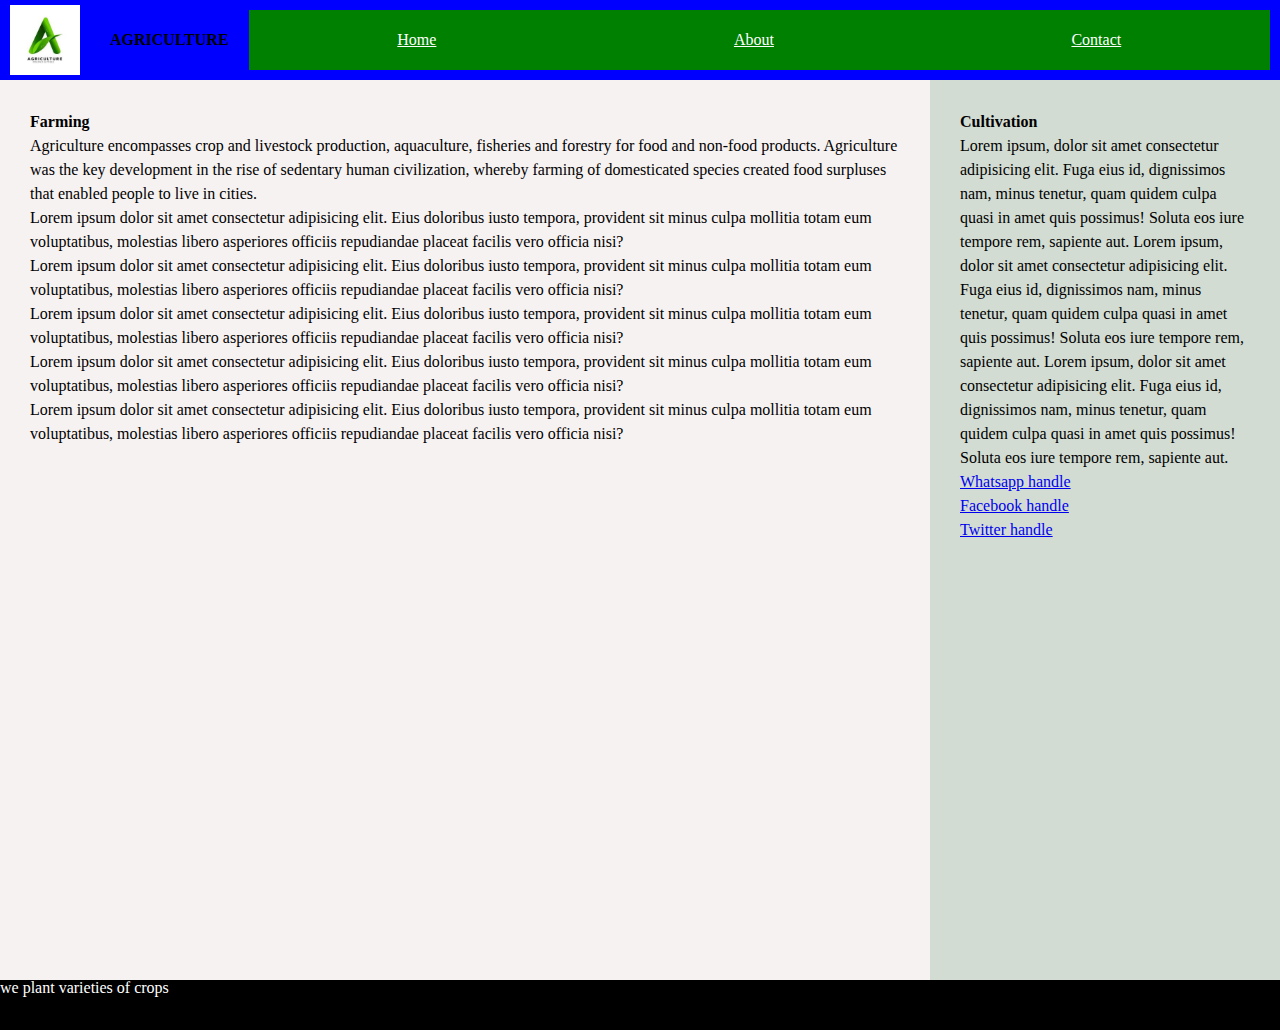
<file: index.html>
<!DOCTYPE html>
<html lang="en">
    <head>
        <meta charset="UTF-8" />
        <meta http-equiv="X-UA-Compatible" content="IE=edge" />
        <meta name="viewport" content="width=device-width, initial-scale=1.0" />
        <link rel="stylesheet" href="../css/style.css" />
        <title>Dimmy</title>
    </head>
    <body>
            <header>
                    <img src="./images/agric logo.jpg" alt="image" class="image">
                    <h1>AGRICULTURE</h1>
                <nav class="nav">
                    <a href="#">Home</a>
                    <a href="#">About</a>
                    <a href="#">Contact</a>
                </nav>
            </header>
            <div class="container">
                <div class="main">
                    <h1>Farming</h1>
                    <p>
                        Agriculture encompasses crop and livestock production, aquaculture, fisheries and forestry for food and non-food products. Agriculture was the key development in the rise of sedentary human civilization, whereby farming of domesticated species created food surpluses that enabled people to live in cities. 
                    </p>
                    <p>
                        Lorem ipsum dolor sit amet consectetur adipisicing elit.
                        Eius doloribus iusto tempora, provident sit minus culpa
                        mollitia totam eum voluptatibus, molestias libero
                        asperiores officiis repudiandae placeat facilis vero
                        officia nisi?
                    </p>
                    <p>
                        Lorem ipsum dolor sit amet consectetur adipisicing elit.
                        Eius doloribus iusto tempora, provident sit minus culpa
                        mollitia totam eum voluptatibus, molestias libero
                        asperiores officiis repudiandae placeat facilis vero
                        officia nisi?
                    </p>
                    <p>
                        Lorem ipsum dolor sit amet consectetur adipisicing elit.
                        Eius doloribus iusto tempora, provident sit minus culpa
                        mollitia totam eum voluptatibus, molestias libero
                        asperiores officiis repudiandae placeat facilis vero
                        officia nisi?
                    </p>
                    <p>
                        Lorem ipsum dolor sit amet consectetur adipisicing elit.
                        Eius doloribus iusto tempora, provident sit minus culpa
                        mollitia totam eum voluptatibus, molestias libero
                        asperiores officiis repudiandae placeat facilis vero
                        officia nisi?
                    </p>
                    <p>
                        Lorem ipsum dolor sit amet consectetur adipisicing elit.
                        Eius doloribus iusto tempora, provident sit minus culpa
                        mollitia totam eum voluptatibus, molestias libero
                        asperiores officiis repudiandae placeat facilis vero
                        officia nisi?
                    </p>
                </div>
                <div class="aside">
                    <h2>Cultivation</h2>
                    <p>
                        Lorem ipsum, dolor sit amet consectetur adipisicing elit. Fuga eius id, dignissimos nam, minus tenetur, quam quidem culpa quasi in amet quis possimus! Soluta eos iure tempore rem, sapiente aut.
                        Lorem ipsum, dolor sit amet consectetur adipisicing elit. Fuga eius id, dignissimos nam, minus tenetur, quam quidem culpa quasi in amet quis possimus! Soluta eos iure tempore rem, sapiente aut.
                        Lorem ipsum, dolor sit amet consectetur adipisicing elit. Fuga eius id, dignissimos nam, minus tenetur, quam quidem culpa quasi in amet quis possimus! Soluta eos iure tempore rem, sapiente aut.
                    </p>
                    <ul>
                        <li><a href="#">Whatsapp handle</a></li>
                        <li><a href="#">Facebook handle</a></li>
                        <li><a href="#">Twitter handle</a></li>

                    </ul>
                </div>
            </div>
            <footer>we plant varieties of crops</footer>
    </body>
</html>
</file>
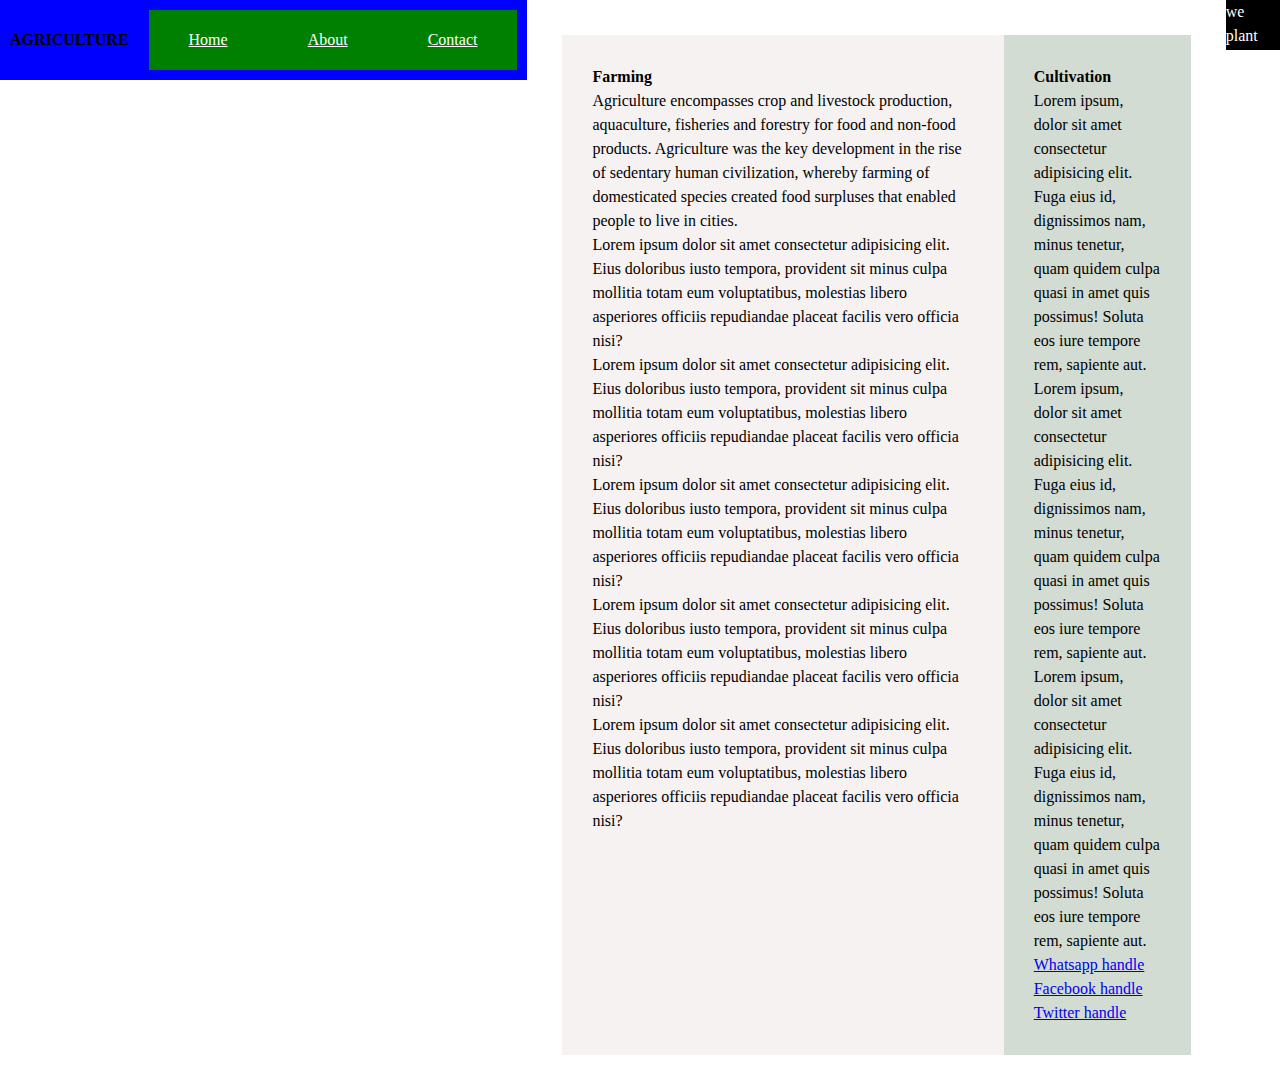
<file: html/index.html>
<!DOCTYPE html>
<html lang="en">
    <head>
        <meta charset="UTF-8" />
        <meta http-equiv="X-UA-Compatible" content="IE=edge" />
        <meta name="viewport" content="width=device-width, initial-scale=1.0" />
        <link rel="stylesheet" href="../css/style.css" />
        <title>Dimmy</title>
    </head>
    <body>
        <div class="container">
            <header>
                <h1>AGRICULTURE</h1>
                <nav class="nav">
                    <a href="Home">Home</a>
                    <a href="About">About</a>
                    <a href="Contact">Contact</a>
                </nav>
            </header>
            <section>
                <div class="main">
                    <h1>Farming</h1>
                    <p>
                        Agriculture encompasses crop and livestock production, aquaculture, fisheries and forestry for food and non-food products. Agriculture was the key development in the rise of sedentary human civilization, whereby farming of domesticated species created food surpluses that enabled people to live in cities. 
                    </p>
                    <p>
                        Lorem ipsum dolor sit amet consectetur adipisicing elit.
                        Eius doloribus iusto tempora, provident sit minus culpa
                        mollitia totam eum voluptatibus, molestias libero
                        asperiores officiis repudiandae placeat facilis vero
                        officia nisi?
                    </p>
                    <p>
                        Lorem ipsum dolor sit amet consectetur adipisicing elit.
                        Eius doloribus iusto tempora, provident sit minus culpa
                        mollitia totam eum voluptatibus, molestias libero
                        asperiores officiis repudiandae placeat facilis vero
                        officia nisi?
                    </p>
                    <p>
                        Lorem ipsum dolor sit amet consectetur adipisicing elit.
                        Eius doloribus iusto tempora, provident sit minus culpa
                        mollitia totam eum voluptatibus, molestias libero
                        asperiores officiis repudiandae placeat facilis vero
                        officia nisi?
                    </p>
                    <p>
                        Lorem ipsum dolor sit amet consectetur adipisicing elit.
                        Eius doloribus iusto tempora, provident sit minus culpa
                        mollitia totam eum voluptatibus, molestias libero
                        asperiores officiis repudiandae placeat facilis vero
                        officia nisi?
                    </p>
                    <p>
                        Lorem ipsum dolor sit amet consectetur adipisicing elit.
                        Eius doloribus iusto tempora, provident sit minus culpa
                        mollitia totam eum voluptatibus, molestias libero
                        asperiores officiis repudiandae placeat facilis vero
                        officia nisi?
                    </p>
                </div>
                <div class="aside">
                    <h2>Cultivation</h2>
                    <p>
                        Lorem ipsum, dolor sit amet consectetur adipisicing elit. Fuga eius id, dignissimos nam, minus tenetur, quam quidem culpa quasi in amet quis possimus! Soluta eos iure tempore rem, sapiente aut.
                        Lorem ipsum, dolor sit amet consectetur adipisicing elit. Fuga eius id, dignissimos nam, minus tenetur, quam quidem culpa quasi in amet quis possimus! Soluta eos iure tempore rem, sapiente aut.
                        Lorem ipsum, dolor sit amet consectetur adipisicing elit. Fuga eius id, dignissimos nam, minus tenetur, quam quidem culpa quasi in amet quis possimus! Soluta eos iure tempore rem, sapiente aut.
                    </p>
                    <ul>
                        <li><a href="#">Whatsapp handle</a></li>
                        <li><a href="#">Facebook handle</a></li>
                        <li><a href="#">Twitter handle</a></li>

                    </ul>
                </div>
            </section>
            <footer>we plant varieties of crops</footer>
        </div>
    </body>
</html>
</file>
<file: css/style.css>
html, body, div, span, applet, object, iframe,
h1, h2, h3, h4, h5, h6, p, blockquote, pre,
a, abbr, acronym, address, big, cite, code,
del, dfn, em, img, ins, kbd, q, s, samp,
small, strike, strong, sub, sup, tt, var,
b, u, i, center,
dl, dt, dd, ol, ul, li,
fieldset, form, label, legend,
table, caption, tbody, tfoot, thead, tr, th, td,
article, aside, canvas, details, embed, 
figure, figcaption, footer, header, hgroup, 
menu, nav, output, ruby, section, summary,
time, mark, audio, video {
	margin: 0;
	padding: 0;
	border: 0;
	font-size: 100%;
	vertical-align: baseline;
}

article, aside, details, figcaption, figure, 
footer, header, hgroup, menu, nav, section {
	display: block;
}

body {
	line-height: 1;
	width: 100%;
}

ol, ul {
	list-style: none;
}

blockquote, q {
	quotes: none;
}

blockquote::before, blockquote::after,
q::before, q::after {
	content: '';
	content: none;
}

table {
	border-collapse: collapse;
	border-spacing: 0;
}

/* Do not write a css rule above here! Use the space below  */


/* Write your css below here */
.container{
	min-height: 100vh;
	display: flex;
	flex-direction: column;
	/* background-color: green; */
}

header{
	height: 60px;
	min-height: 60px;
	background-color: blue;
	display: flex;
	padding: 10px;
	justify-content: space-between;
	align-items: center;
}


header .image{
	height: 70px;
	width: 70px;
	margin-right: 30px;
}

.img-text{
	/* background-color: red; */
	display: flex;
	align-items: center;
}

header nav{
	 background-color: green; 
	flex: 1;
	justify-self: flex-end;
	display: none;
	align-items: center;
	justify-content: space-around;
	height: 100%;
	padding-left: 40px;
	padding-right: 40px;
	gap: 80px;
}

header h1{
	margin-right: 20px;
}

.nav a{
	color:white;
	 justify-content: center; 
	 align-items: center; 
}

 section{
	display: flex;
	flex-direction: column;
	background-color: white;
	min-height: 80vh;
	margin-top: 0;
} 

.main{
	 background-color: rgb(247, 242, 242); 
	 flex: 1;
	 padding: 30px;
}

.aside{
	background-color: #d3dcd3;
	 width: 100%; 
	flex: 1;
	padding: 30px;
}

footer{
background-color: black;
height: 50px;
color: white;
}

@media screen and (width >= 700px) {
	.container{
		line-height: 1.5rem;
	}

	section{
		display: flex;
		flex-direction: row; 
	}

	header nav {
		display: flex;
		/* flex-direction: column; */
	}
} 

@media screen and (width >= 821px) {
	.container{
		/* line-height: 2rem; */
		flex-direction: row;
	}
	.main{
		flex: 3;
	}
	.aside{
		flex: 1;
	}

	 section{
		padding: 35px;
		display: flex;
		flex-direction: row;
	}

	header{
		flex-direction: row;
	}
	.nav{
		flex-direction: row;

	} */
}
</file>
